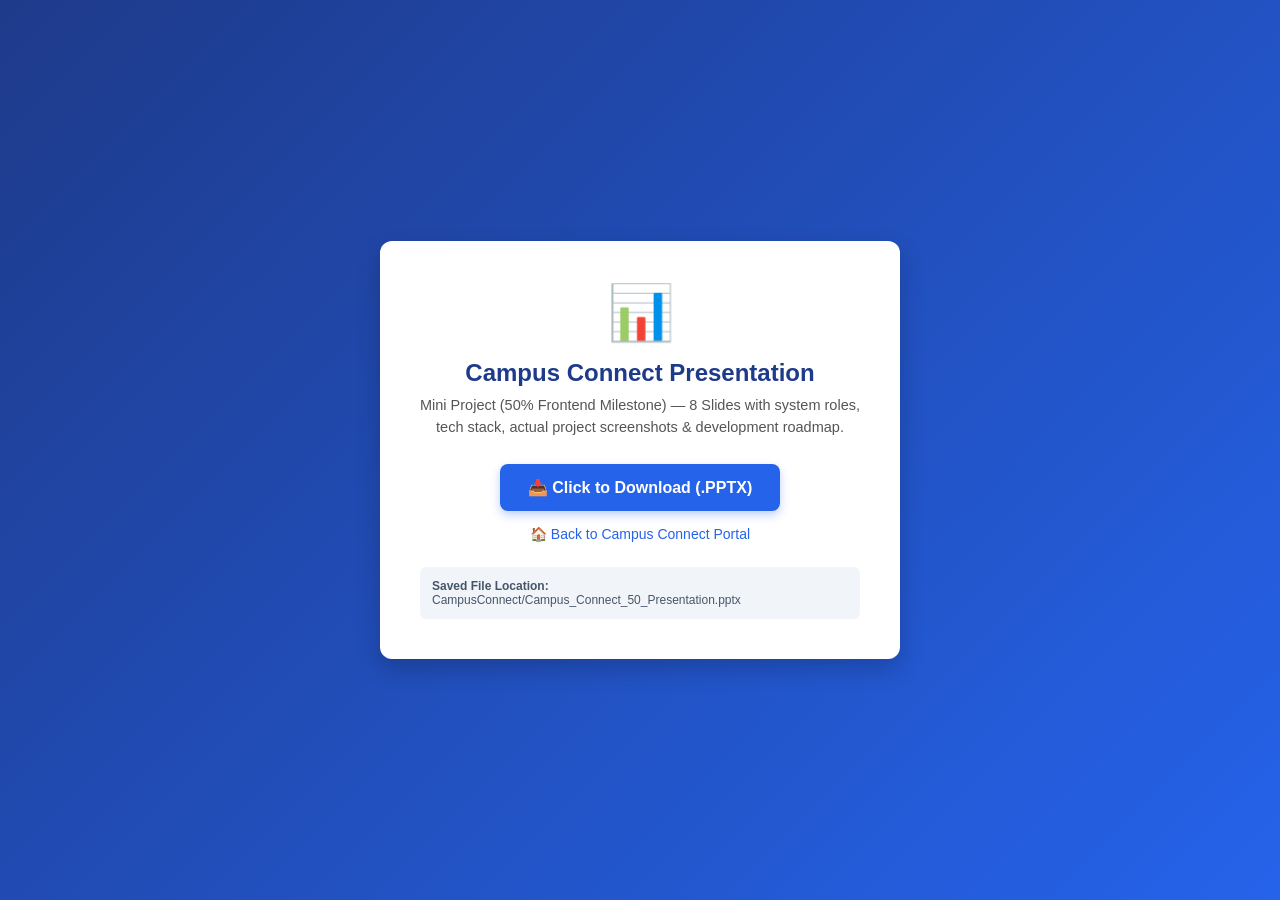
<file: templates/doc.html>
<!DOCTYPE html>
<html lang="en">
<head>
  <meta charset="UTF-8">
  <meta name="viewport" content="width=device-width, initial-scale=1.0">
  <title>Download Campus Connect 50% Presentation</title>
  <style>
    * {
      margin: 0;
      padding: 0;
      box-sizing: border-box;
      font-family: 'Segoe UI', Tahoma, Geneva, Verdana, sans-serif;
    }
    body {
      background: linear-gradient(135deg, #1e3a8a 0%, #2563eb 100%);
      min-height: 100vh;
      display: flex;
      align-items: center;
      justify-content: center;
      padding: 20px;
    }
    .download-box {
      background-color: #ffffff;
      border-radius: 12px;
      padding: 40px;
      max-width: 520px;
      width: 100%;
      text-align: center;
      box-shadow: 0 10px 25px rgba(0,0,0,0.2);
    }
    .icon {
      font-size: 54px;
      margin-bottom: 15px;
    }
    h2 {
      color: #1e3a8a;
      font-size: 24px;
      margin-bottom: 8px;
    }
    p {
      color: #555;
      font-size: 14.5px;
      margin-bottom: 25px;
      line-height: 1.5;
    }
    .btn-download {
      display: inline-block;
      background-color: #2563eb;
      color: #ffffff;
      font-size: 16px;
      font-weight: 600;
      padding: 14px 28px;
      border-radius: 8px;
      text-decoration: none;
      transition: all 0.2s ease;
      box-shadow: 0 4px 10px rgba(37, 99, 235, 0.3);
    }
    .btn-download:hover {
      background-color: #1d4ed8;
      transform: translateY(-2px);
    }
    .btn-deck {
      display: block;
      margin-top: 15px;
      color: #2563eb;
      text-decoration: none;
      font-size: 14px;
      font-weight: 500;
    }
    .btn-deck:hover {
      text-decoration: underline;
    }
    .path-info {
      margin-top: 25px;
      padding: 12px;
      background-color: #f1f5f9;
      border-radius: 6px;
      font-size: 12px;
      color: #475569;
      word-break: break-all;
      text-align: left;
    }
  </style>
</head>
<body>

  <div class="download-box">
    <div class="icon">📊</div>
    <h2>Campus Connect Presentation</h2>
    <p>Mini Project (50% Frontend Milestone) — 8 Slides with system roles, tech stack, actual project screenshots & development roadmap.</p>
    
    <a id="downloadLink" href="Campus_Connect_50_Presentation.pptx" download="Campus_Connect_50_Presentation.pptx" class="btn-download">
      📥 Click to Download (.PPTX)
    </a>

    <a href="index.html" class="btn-deck">
      🏠 Back to Campus Connect Portal
    </a>

    <div class="path-info">
      <strong>Saved File Location:</strong><br>
      <code>CampusConnect/Campus_Connect_50_Presentation.pptx</code>
    </div>
  </div>

  <script>
    // Auto trigger download when page opens
    window.addEventListener('DOMContentLoaded', function() {
      const dl = document.getElementById('downloadLink');
      if (dl) {
        setTimeout(() => {
          dl.click();
        }, 500);
      }
    });
  </script>
</body>
</html>
</file>
